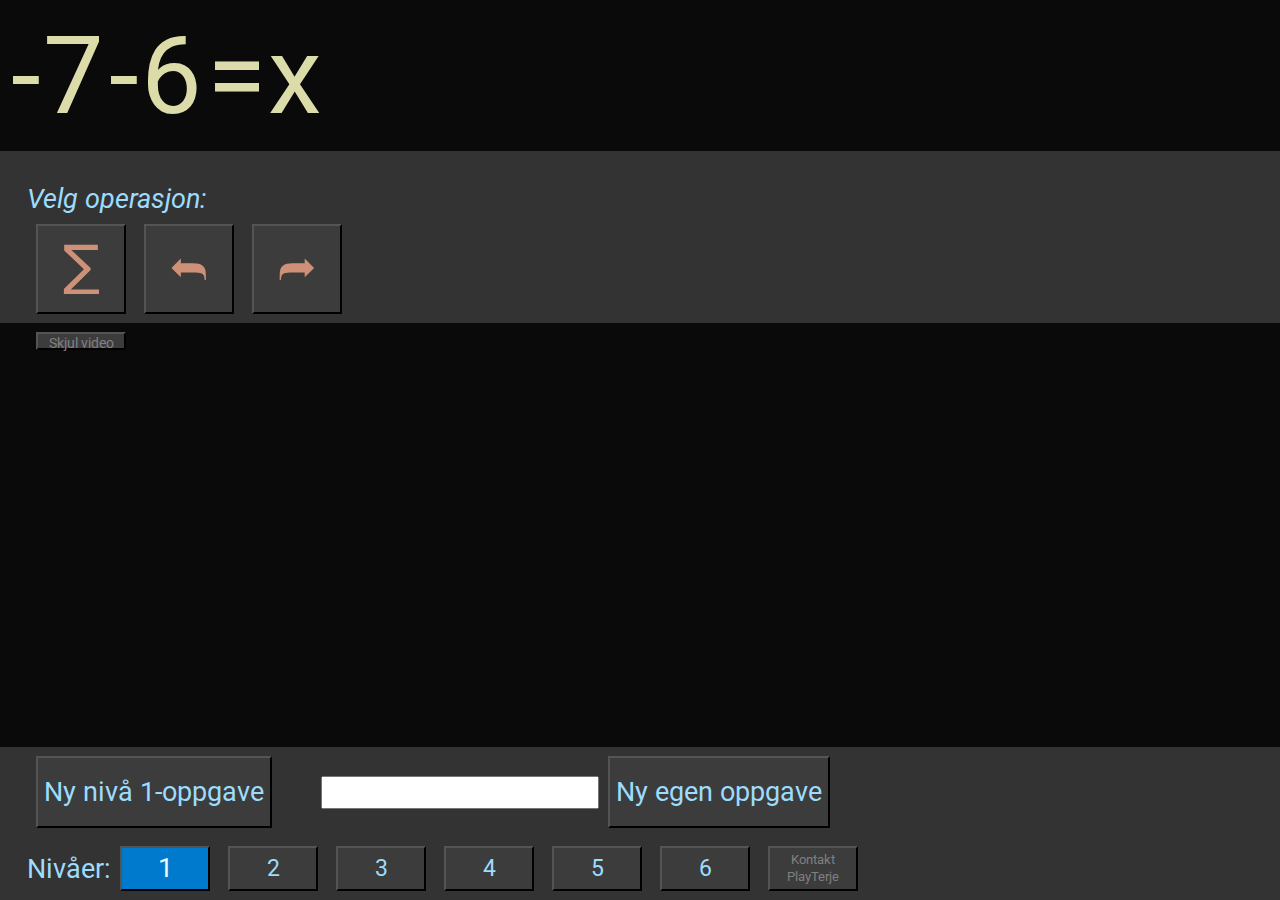
<file: math/index.html>
<!DOCTYPE html>
<html lang="en">

<head>
    <meta charset="UTF-8">
    <meta name="viewport" content="width=device-width, initial-scale=1.0">
    <title>Document</title>
    <script src="common.js"></script>
    <script src="exercises.js"></script>
    <script src="parser.js"></script>
    <script src="math2html.js"></script>
    <script src="mathOperations.js"></script>
    <script src="model.js"></script>
    <link href="https://fonts.googleapis.com/css2?family=Roboto&display=swap" rel="stylesheet">
    <link rel="stylesheet" href="styles.css" />
</head>

<body>
    <div id="app">
    </div>
    <script src="main.js"></script>    
</body>

</html>
</file>
<file: math/styles.css>
* {
  font-family: 'Roboto', sans-serif;
}

html,
body {
  padding: 0;
  margin: 0;
  height: 100%;
}

#app {
  height: 100%;
  display: flex;
  flex-direction: column;
}

#txt {
  font-size: 3vmin;
  color: rgb(156, 220, 254);
}

#menuBar {
  display: flex;
}

body {
  background-color: #0a0a0a;
  color: rgb(220, 184, 98);
}

button {
  width: 10vmin;
  height: 10vmin;
  font-size: 3vmin;
  line-height: 1.8vmin;
  margin: 1vmin;
  text-align: center;
  background-color: rgb(60, 60, 60);
  color: rgb(206, 145, 120);
}

svg.svgIcon{
  width: 4vmin;  
  fill: rgb(206, 145, 120);
}

button.ongoing {
  background-color: rgb(90, 90, 90);
}

button.display {
  width: 5vmin;
  height: 5vmin;
  font-size: 1.5vmin;
  line-height: 0.9vmin;
}

.error {
  color: rgb(214, 80, 27);
}

div.mainPart {
  padding: 0 3vmin;
}

div.selectedFunction {
  display: flex;
  align-items: center;
}

div.function {
  color: rgb(206, 145, 120);
  vertical-align: middle;
  height: 100%;
}

div.panel {
  background-color: rgb(51, 51, 51);
}

div.footer {
  margin-top: auto;
}

div.math {
  font-size: 12vmin;
  user-select: none;
  color: rgb(220, 220, 170);
  margin: 0;
  padding: 0;
}

div.history{
  display: flex;
  flex-direction: row;
  justify-content: space-evenly;
  align-items: center;
}

div.history > div.math {
  font-size: 2.4vmin;
  color: rgb(128, 128, 128);
  padding-top: 1vmin;
}

div.historyPre {
  overflow-y: scroll;
}

div.flex {
  display: flex;
  align-items: center;
  padding: 0.2vmin;
}

div.history div.flex {
  justify-content: flex-start;
  padding: 0;
  margin: 0;
  flex: none;
}

div.vertical {
  flex-direction: column;
}

div.fraction {
  border-bottom: 1vmin solid rgb(220, 220, 170);
  height: 0;
  width: 100%;
}

div.history div.fraction {
  border-bottom: 0.3vmin solid rgb(128, 128, 128);
}

div.highlight {
  border: 0.5vmin solid gray;
  border-radius: 2.5vmin;
  margin-left: 1vmin;
  margin-right: 1vmin;
}

li.passive {
  color: gray;
}

div.levels {
  display: flex;
  flex-direction: row;
  color: rgb(156, 220, 254);
  align-items: center;
  font-size: 3vmin;
}

button.level {
  height: 5vmin;
  color: rgb(156, 220, 254);
  font-size: 2.5vmin;
}

button.kontakt{
  color: gray;
  font-size: 1.4vmin;
}

button.video {
  height: 2vmin;
  color: gray;
  font-size: 1.5vmin;
}

button.selectedLevel {
  font-size: 3vmin;
  background-color: rgb(0, 122, 204);
  color: rgb(242, 248, 252);
}

button.exercise {
  height: 8vmin;
  width: auto;
  color: rgb(156, 220, 254);
  font-size: 3vmin;
  line-height: 1;
}

input {
  height: 3vmin;
  width: 30vmin;
}
</file>
